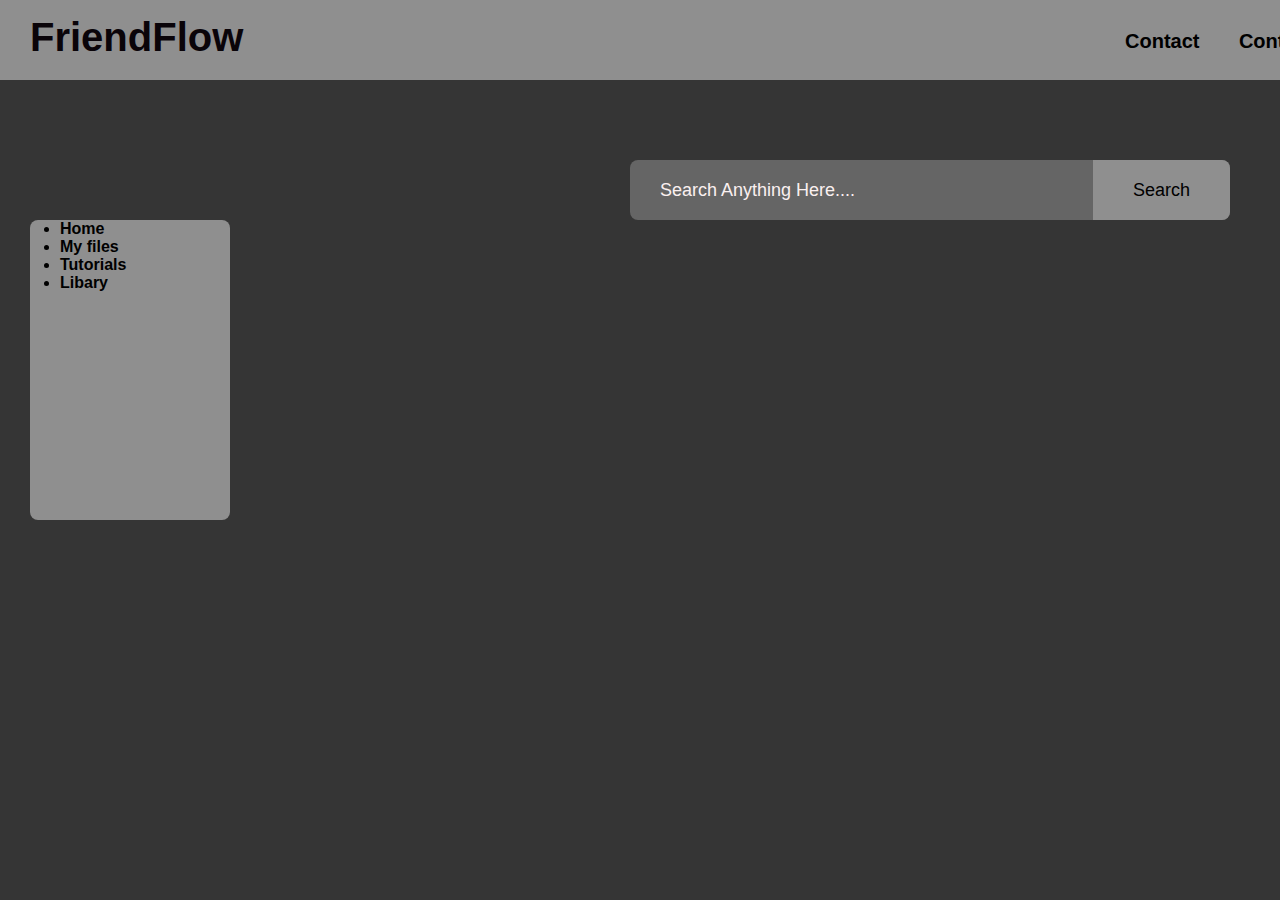
<file: index.html>
<!DOCTYPE html>
<html lang="en">
<head>
    <meta charset="UTF-8">
    <meta name="viewport" content="width=device-width, initial-scale=1.0">
    <title>Pixar</title>
    <link rel="stylesheet" href="style.css">
</head>
<body>
    <div class="navbar">
        <div id="heading">FriendFlow</div>
        <div class="link">
            <a href="#" >Contact</a>
            <a href="#">Contest</a>
            <a href="#">Help</a>
        </div>
    </div>
    <form id="search-form">
        <input type="text" id="search-box" placeholder="Search Anything Here....">
        <button>Search</button>
    </form>
    <div class="profile_Box">
        <ul>
            <li><a href=""></a>Home</li>
            <li><a href=""></a>My files</li>
            <li><a href=""></a>Tutorials</li>
            <li><a href=""></a>Libary</li>
        </ul>
    </div>

    <div id="search-result"></div>
    <button id="show-more-btn">Show more</button>


<script src="script.js"></script>

</body>
</html>
</file>
<file: style.css>
*{
    margin: 0;
    padding: 0;
    font-family: 'poppins', sans-serif;
    box-sizing: border-box;
}

body{
    background-color: #353535;
    color: #8F8F8F;
}

h1{
    text-align: center;
    font-weight: 600;
    margin: 100px auto 50px;
}
form{
    width: 60%;
    max-width: 600px;
    height: 60px;
    background: #656565;
    display: flex;
    align-items: center;
    border-radius: 8px;
    margin-left: 630px;
    margin-top: 80px;
}
form input{
    flex: 1;
    height: 100%;
    border: 0;
    outline: 0;
    background: transparent;
    color: #090606;
    font-size: 18px;
    padding: 0 30px;
    border-top-left-radius: 8px;
    border-bottom-left-radius: 8px;
}
form button{
    padding: 0 40px;
    height: 100%;
    background: #8F8F8F;
    color: 6b6565;
    font-size: 18px;
    border: 0;
    outline: 0;
    border-top-right-radius: 8px;
    border-bottom-right-radius: 8px;
    cursor: pointer;
}
::placeholder{
    color: rgb(250, 240, 240);
    font-size: 18px;
}

#show-more-btn{
    background: #8F8F8F;
    border: 0;
    color: rgb(247, 247, 247);
    outline: 0;
    padding: 10px 20px;
    border-radius: 4px;
    margin: 10px auto 100px;
    cursor: pointer;
    display: block;
    display: none;
}

#search-result{
    width: 80%;
    margin: 100px auto 50px;
    display: grid;
    grid-template-columns: 1fr 1fr 1fr;
    grid-gap: 40px;
    position: relative;
}

#search-result img{
    width: 100%;
    height: 230px;
    object-fit: cover;
    border-radius: 5px ;
}
.navbar{
    height: 80px;
    width: 100%;
    background-color: #8F8F8F;
    padding-top: 15px;
    color: #8F8F8F;
    position: relative;
}


.link{
    height: 50px;
    width: 340px;
    margin-left: 1090px;
    position: relative;
    padding-top: 15px;
    color: #8F8F8F;
}

.navbar a{
    font-size: 20px;
    font-weight: 600;
    padding-left: 35px;
    text-decoration: none;
    color: black;
}

#heading{
    font-size: 40px;
    font-weight: 600;
    color: rgb(10, 4, 9);
    position: absolute;
    margin-left: 30px;

}
#search-result{
    width: 80%;
    height: 100%;
    background-color: #353535;
    margin-right: 40px;
    
}

.profile_Box{
    width: 200px;
    height: 300px;
    background-color: #8F8F8F;
    gap: 20px;
    font-weight: 600;
    color: black;
    border-radius: 8px;
    position: absolute;
    margin-left: 30px;
    padding-left: 30px;
}
</file>
